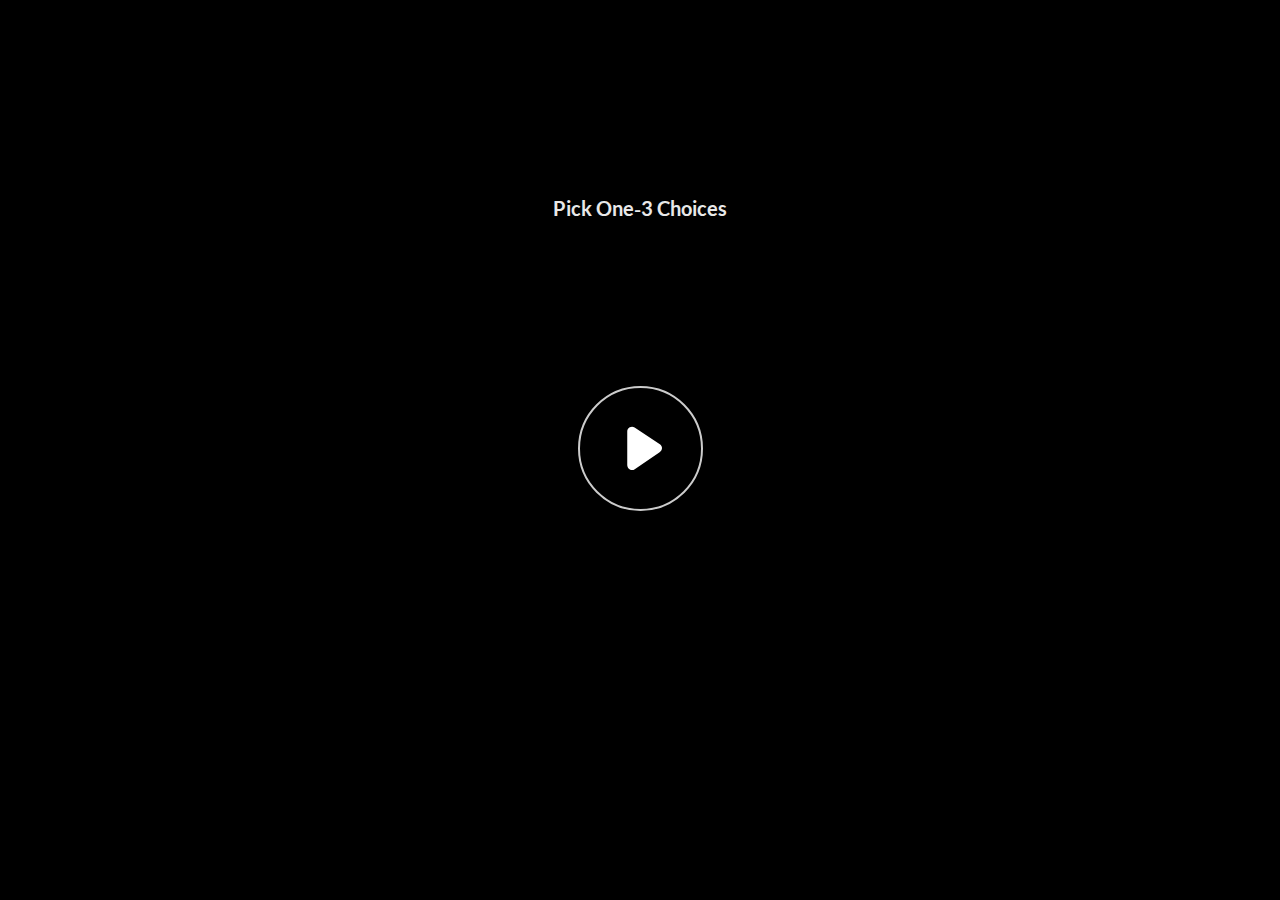
<file: index.html>
﻿<!doctype html>
<html lang="en-US">
<head>
  <meta charset="utf-8">
  <!-- Created using Storyline 360 - http://www.articulate.com  -->
  <!-- version: 3.73.30119.0 -->
  <title>Pick One-3 Choices</title>
  <meta http-equiv="x-ua-compatible" content="IE=edge"/>
  <meta name="viewport" content="width=device-width,initial-scale=1,user-scalable=no,shrink-to-fit=no,minimal-ui"/>
  <meta name="apple-mobile-web-app-capable" content="yes"/>
  <style>
    html, body { height: 100%; padding: 0; margin: 0 }
    #app { height: 100%; width: 100%; }
  </style>

  <script>
    window.DS = {};
    window.globals = {
      DATA_PATH_BASE: '',
      HAS_FRAME: true,
      HAS_SLIDE: true,

      lmsPresent: false,
      tinCanPresent: false,
      cmi5Present: false,
      aoSupport: false,
      scale: 'noscale',
      captureRc: false,
      browserSize: 'optimal',
      bgColor: '#282828',
      features: 'AccessibleVideo,ConnectionMessages,FullScreenToggle,InsertSvgPicture,LayerPresentAsDialog,MultipleQuizTracking,PlayerSpeedControl,StreamingVideo,UpdatedThemeEditor,UseAudioElement',
      themeName: 'unified',
      preloaderColor: '#FFFFFF',
      suppressAnalytics: false,
      productChannel: 'stable',
      publishSource: 'storyline',
      aid: 'aid|8de64001-1971-4361-ad6e-708efe57ff06',
      cid: '2707aed6-4b49-4755-90b6-5f790201bb14',
      playerVersion: '3.73.30119.0',
      publishTimestamp: '2023-03-31T15:40:08.2559984Z',
      maxIosVideoElements: 10,
      connectionSettings: { message: 'You%20are%20offline.%20Trying%20to%20reconnect...', useDarkTheme: false },

      
      parseParams: function(qs) {
        if (window.globals.parsedParams != null) {
          return window.globals.parsedParams;
        }
        qs = (qs || window.location.search.substr(1)).split('+').join(' ');
        var params = {},
            tokens,
            re = /[?&]?([^=]+)=([^&]*)/g;

        while (tokens = re.exec(qs)) {
          params[decodeURIComponent(tokens[1]).trim()] =
            decodeURIComponent(tokens[2]).trim();
        }
        window.globals.parsedParams = params;
        return params;
      }

    };
  </script>
  <script>
    var isIe11 = ('ActiveXObject' in window || window.MSBlobBuilder != null)
      && window.msCrypto != null && !window.ActiveXObject;
    if (isIe11) {
      window.globals.unsupportedBrowser = true;
      document.write(atob('[base64]'));
    }
  </script>
  
  <script>window.THREE = { };</script>
  
</head>
<body style="background: #282828" class="cs-HTML theme-unified">
  <!-- 360 -->
  <script>!function(){var e,i=/iPhone/i,o=/iPod/i,n=/iPad/i,t=/\biOS-universal(?:.+)Mac\b/i,r=/\bAndroid(?:.+)Mobile\b/i,a=/Android/i,d=/(?:SD4930UR|\bSilk(?:.+)Mobile\b)/i,p=/Silk/i,l=/Windows Phone/i,u=/\bWindows(?:.+)ARM\b/i,b=/BlackBerry/i,s=/BB10/i,c=/Opera Mini/i,f=/\b(CriOS|Chrome)(?:.+)Mobile/i,h=/Mobile(?:.+)Firefox\b/i,v=function(e){return void 0!==e&&"MacIntel"===e.platform&&"number"==typeof e.maxTouchPoints&&e.maxTouchPoints>1&&"undefined"==typeof MSStream};e=function(e){var m={userAgent:"",platform:"",maxTouchPoints:0};e||"undefined"==typeof navigator?"string"==typeof e?m.userAgent=e:e&&e.userAgent&&(m={userAgent:e.userAgent,platform:e.platform,maxTouchPoints:e.maxTouchPoints||0}):m={userAgent:navigator.userAgent,platform:navigator.platform,maxTouchPoints:navigator.maxTouchPoints||0};var g=m.userAgent,y=g.split("[FBAN");void 0!==y[1]&&(g=y[0]),void 0!==(y=g.split("Twitter"))[1]&&(g=y[0]);var A=function(e){return function(i){return i.test(e)}}(g),w={apple:{phone:A(i)&&!A(l),ipod:A(o),tablet:!A(i)&&(A(n)||v(m))&&!A(l),universal:A(t),device:(A(i)||A(o)||A(n)||A(t)||v(m))&&!A(l)},amazon:{phone:A(d),tablet:!A(d)&&A(p),device:A(d)||A(p)},android:{phone:!A(l)&&A(d)||!A(l)&&A(r),tablet:!A(l)&&!A(d)&&!A(r)&&(A(p)||A(a)),device:!A(l)&&(A(d)||A(p)||A(r)||A(a))||A(/\bokhttp\b/i)},windows:{phone:A(l),tablet:A(u),device:A(l)||A(u)},other:{blackberry:A(b),blackberry10:A(s),opera:A(c),firefox:A(h),chrome:A(f),device:A(b)||A(s)||A(c)||A(h)||A(f)},any:!1,phone:!1,tablet:!1};return w.any=w.apple.device||w.android.device||w.windows.device||w.other.device,w.phone=w.apple.phone||w.android.phone||w.windows.phone,w.tablet=w.apple.tablet||w.android.tablet||w.windows.tablet,w}(),"object"==typeof exports&&"undefined"!=typeof module?module.exports=e:"function"==typeof define&&define.amd?define((function(){return e})):this.isMobile=e}();
    window.isMobile.apple.tablet = window.isMobile.apple.tablet ||
      (navigator.platform === 'MacIntel' && navigator.maxTouchPoints > 1);
    window.isMobile.apple.device = window.isMobile.apple.device || window.isMobile.apple.tablet;
    window.isMobile.tablet = window.isMobile.tablet || window.isMobile.apple.tablet;
    window.isMobile.any = window.isMobile.any || window.isMobile.apple.tablet;
  </script>

  <div id="focus-sink" tabindex="-1"></div>

  <div id="preso"></div>
  <script>
    (function() {

      var classTypes = [ 'desktop', 'mobile', 'phone', 'tablet' ];

      var addDeviceClasses = function(prefix, testObj) {
        var curr, i;
        for (i = 0; i < classTypes.length; i++) {
          curr = classTypes[i];
          if (testObj[curr]) {
            document.body.classList.add(prefix + curr);
          }
        }
      };

      var params = window.globals.parseParams(),
          isDevicePreview = params.devicepreview === '1',
          isPhoneOverride = params.deviceType === 'phone' || (isDevicePreview && params.phone == '1'),
          isTabletOverride = (params.deviceType === 'tablet' || isDevicePreview) && !isPhoneOverride,
          isMobileOverride = isPhoneOverride || isTabletOverride;

      var deviceView = {
        desktop: !window.isMobile.any && !isMobileOverride,
        mobile: window.isMobile.any || isMobileOverride,
        phone: isPhoneOverride || (window.isMobile.phone && !isTabletOverride),
        tablet: isTabletOverride || window.isMobile.tablet
      };

      window.globals.deviceView = deviceView;
      window.isMobile.desktop = !window.isMobile.any;
      window.isMobile.mobile = window.isMobile.any;

      addDeviceClasses('view-', deviceView);

    })();
  </script>
  
  <script src='story_content/user.js' type=text/javascript></script>
  <div class="slide-loader"></div>

  <script>
    var doc = document, loader = doc.body.querySelector('.slide-loader'); [ 1, 2, 3 ].forEach(function(n) { var d = doc.createElement('div'); d.style.backgroundColor = window.globals.preloaderColor; d.classList.add('mobile-loader-dot'); d.classList.add('dot' + n); loader.appendChild(d); });
  </script>

  <div class="mobile-load-title-overlay" style="display: none">
    <div class="mobile-load-title">Pick One-3 Choices</div>
  </div>

  <div class="mobile-chrome-warning"></div>

  
<style>
  .warn-connection-dialog {
    display: none;
    background: transparent;
    pointer-events: none;
    position: fixed;
    left: 0;
    top: 0;
    width: 100%;
    height: 100%;
    z-index: 999;
  }

  .warn-connection-content {
    border-radius: 4px;
    background: white;
    border: 1px solid #E7E7E7;
    color: #333333;
    box-shadow: 0 2px 4px rgba(0, 0, 0, 0.25);
    transition: all 150ms ease-out;
    position: absolute;
    white-space: nowrap;
  }

  .view-phone.is-landscape .warn-connection-content {
    left: 23px;
    bottom: 23px;
  }

  .view-tablet.is-landscape .warn-connection-content {
    left: 50%;
    top: 20px;
    transform: translateX(-50%);
  }

  .is-portrait .warn-connection-content {
    transform: translate(-50%, calc(-100% - 15px));
  }

  .warn-connection-content p {
    display: inline-block;
    margin: 0 8px 0 0;
    line-height: 33px;
    font-size: 11px;
  }

  .warn-connection-content svg {
    position: relative;
    vertical-align: middle;
    margin: 0 2px 2px 8px;
  }

  .view-desktop .warn-connection-content {
    left: 1.5em;
    bottom: 1.5em;
  }

  .view-desktop .warn-connection-content p {
    font-size: 1.1em;
  }

  .is-offline .warn-connection-dialog {
    display: block;
  }

  .is-offline .cs-panel * {
    pointer-events: none !important;
  }

  .is-offline .cs-panel {
    pointer-events: all !important;
  }

  .is-offline #nav-controls * {
    pointer-events: none !important;
  }

  .is-offline #nav-controls {
    pointer-events: all !important;
  }
</style>

<div class="warn-connection-dialog">
  <div class="warn-connection-content">
    <svg width="17" height="15" viewBox="0 0 17 15" xmlns="http://www.w3.org/2000/svg">
      <path fill="#8F0000" stroke="white" d="M16.07,12.98 L15.88,12.23 L9.51,1.21 C8.97,0.26,7.6,0.26,7.06,1.21 L0.69,12.23 C0.15,13.16,0.81,14.36,1.91,14.36 H14.65 C15.47,14.36,16.05,13.7,16.07,12.98 Z"/>
      <path fill="white" stroke="white" d="M8.58,5.5 C8.35,5.28,8.5,5.35,8.21,5.32 C8.09,5.35,7.97,5.49,7.96,5.67 C7.97,5.79,7.98,5.92,7.98,6.04 L7.98,6.04 C7.99,6.17,8,6.31,8.01,6.43 L8.01,6.44 C8.03,6.92,8.06,7.41,8.09,7.9 L8.09,7.9 C8.12,8.39,8.14,8.88,8.17,9.37 C8.17,9.39,8.18,9.42,8.2,9.44 C8.23,9.46,8.25,9.47,8.28,9.47 C8.31,9.47,8.34,9.46,8.35,9.44 C8.37,9.43,8.38,9.4,8.39,9.35 L8.39,9.34 C8.39,9.24,8.4,9.15,8.4,9.05 L8.4,9.05 C8.41,8.96,8.41,8.86,8.42,8.75 C8.43,8.44,8.45,8.12,8.47,7.81 L8.47,7.81 C8.49,7.49,8.51,7.18,8.53,6.87 C8.55,6.46,8.56,6.05,8.59,5.64 L8.6,5.62 C8.6,5.57,8.59,5.53,8.58,5.5 L8.21,5.32 Z"/>
      <circle fill="white" stroke="white" cx="8.3" cy="11.35" r="0.3"/>
    </svg>
    <p>You are offline. Trying to reconnect...</p>
  </div>
</div>

<script>
  (function() {
    window.DS.connection = {
      warningShown: false,
      assets: {},
      loadingAssetGroup: false,
      retryDelay: 500
    };

    // @TODO this is POC code and can be cleaned up a bit more if we move forward
    // with the feature



    // The `window.globals.features` variable must be set in `webpack.dev.config` when testing locally - it is not enough
    // to have it in the data - but it must be set there as well.
    var useConnectionMessages = window.AbortController != null &&
      window.location.protocol != 'file:' &&
      window.globals.features.indexOf('ConnectionMessages') != -1;

    window.DS.connection.useConnectionMessages = useConnectionMessages

    var assetCount = 0;
    var checkLoadedId;
    var connectionSettings = window.globals.connectionSettings;

    if (useConnectionMessages && connectionSettings != null) {
      var contentEl = document.querySelector('.warn-connection-content');
      var messageEl = contentEl.querySelector('p')

      if (connectionSettings.useDarkTheme) {
        contentEl.style.borderColor = '#BABBBA';
        contentEl.style.backgroundColor = '#282828';
        contentEl.style.color = '#FFFFFF';
      }

      if (connectionSettings.message != null) {
        messageEl.textContent = window.decodeURIComponent(connectionSettings.message);
      }
    }

    function checkAssetsReady() {
      for (var i in DS.connection.assets) {
        if (!DS.connection.assets[i].success) {
          return false;
        }
      }
      return true;
    }

    function stopAssetGroup() {
      if (!useConnectionMessages) { return; }

      assetCount = 0;

      DS.connection.oldAssetGroup = DS.connection.assets;
      DS.connection.assets = {};
      DS.connection.loadingAssetGroup = false;
      clearInterval(checkLoadedId);
    }

    function startAssetGroup() {
      if (!useConnectionMessages) { return; }
      var ticks = 0;
      clearInterval(checkLoadedId);
      checkLoadedId = setInterval(function() {
        var loaded = 0;
        if (assetCount === 0 && loaded === 0) {
          clearInterval(checkLoadedId);
          return;
        }

        for (var i in DS.connection.assets) {
          if (DS.connection.assets[i].success) {
            loaded++;
          }
        }

        if (assetCount === loaded && checkAssetsReady()) {
          for (var i in DS.connection.assets) {
            if (DS.connection.assets[i].action) {
              DS.connection.assets[i].action();
            }
          }
          hideWarning();
          stopAssetGroup();
        }
      }, 100)
    }

    function requiredAsset(url, action, retry, type) {
      if (!useConnectionMessages) { return; }
      if (DS.connection.assets[url]) { return; }

      DS.connection.assets[url] = {
        success: false, action: action, retry: retry, type: type
      };
      assetCount = Object.keys(DS.connection.assets).length;
      if (!DS.connection.loadingAssetGroup) {
        startAssetGroup();
      }
      DS.connection.loadingAssetGroup = true;
    }

    function assetLoaded(url) {
      if (!useConnectionMessages) { return; }
      if (DS.connection.assets[url]) {
        DS.connection.assets[url].success = true;
      }
    }

    function assetFailed(url) {
      if (!useConnectionMessages) { return; }
      if (!DS.connection.assets[url]) {
        if (/\.js$/.test(url)) {
          setTimeout(function() {
            if (DS.connection.lastSlideLoaded != null) {
              DS.connection.lastSlideLoaded();
            }
          }, DS.connection.retryDelay);
        }
        return;
      }
      if (!DS.connection.warningShown) { showWarning(); }
      if (DS.connection.assets[url].retry) {
        setTimeout(function() {
          if (!DS.connection.assets[url].success) {
            DS.connection.assets[url].retry()
          }
        }, DS.connection.retryDelay);
      }
    }

    function hideWarning() {
      document.body.classList.remove('is-offline');
      DS.connection.warningShown = false;
    }
    DS.connection.hideWarning = hideWarning

    function showWarning(btn) {
      document.body.classList.add('is-offline')
      DS.connection.warningShown = true;
      updateWarningPosition();
    }

    function updateWarningPosition() {
      if (!DS.connection.warningShown) {
        return;
      }

      var isPortrait = document.body.classList.contains('is-portrait');
      var warningEl = document.querySelector('.warn-connection-content');

      if (isPortrait) {
        var slide = document.querySelector('.primary-slide');
        var slideRect = slide.getBoundingClientRect();

        warningEl.style.top = `${slideRect.top}px`
        warningEl.style.left = `${slideRect.left + slideRect.width / 2}px`
      } else {
        warningEl.style.top = null;
        warningEl.style.left = null;
      }

      window.requestAnimationFrame(updateWarningPosition);
    }

    // these will all be noops if the feature flag isn't set in
    // the data and `window.globals.features`
    DS.connection.requiredAsset = requiredAsset;
    DS.connection.assetLoaded = assetLoaded;
    DS.connection.assetFailed = assetFailed;
    DS.connection.stopAssetGroup = stopAssetGroup;
    DS.connection.startAssetGroup = startAssetGroup;
  })();
</script>


  <script>
    
    if (window.autoSpider && window.vInterfaceObject) {
      document.querySelector('.mobile-load-title-overlay').style.display = 'none';
    }
  </script>

  

  <link rel="stylesheet" href="html5/data/css/output.min.css" data-noprefix/>
</body>
<script src="html5/lib/scripts/bootstrapper.min.js"></script>
</html>
</file>
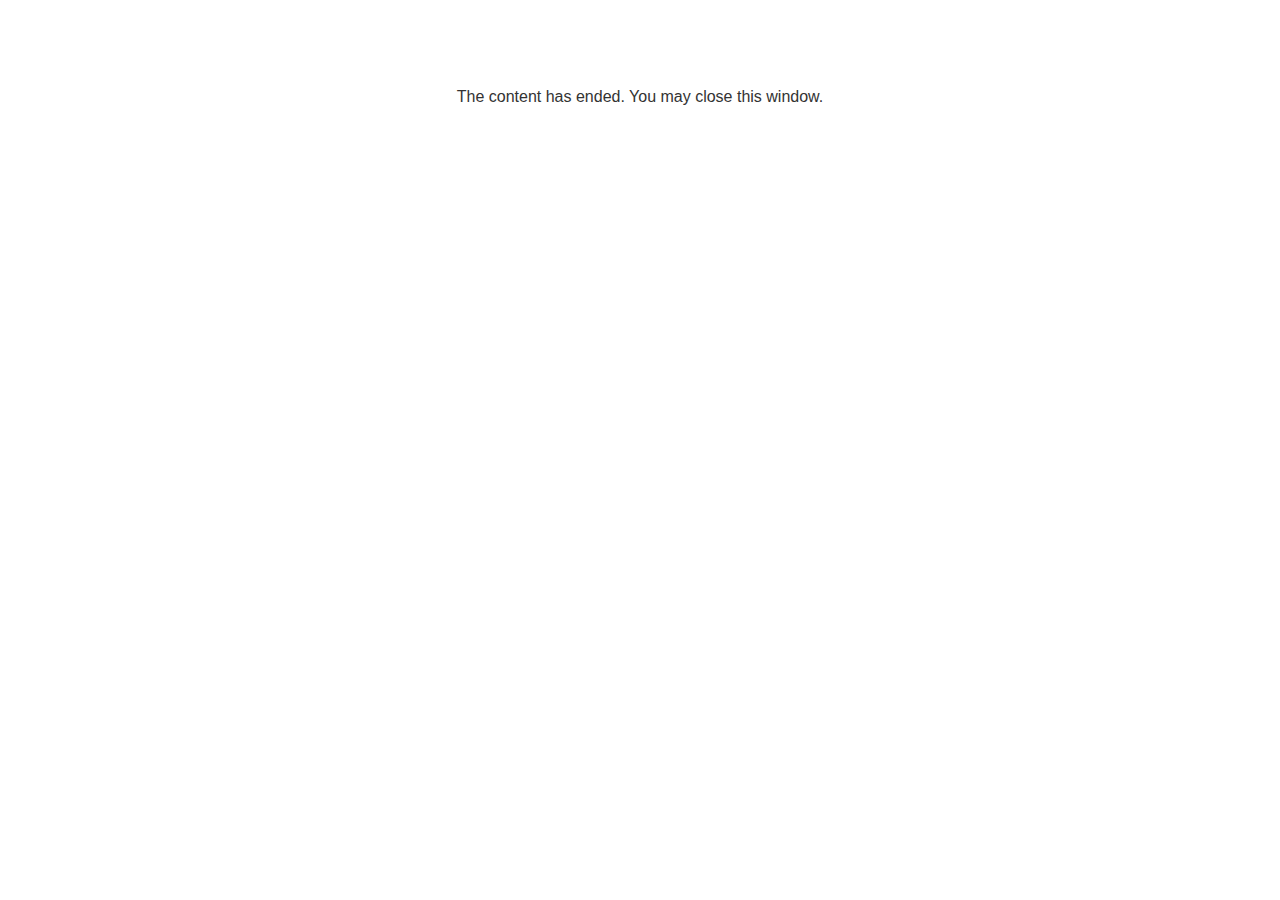
<file: lms/goodbye.html>
<!doctype html>
<html>
<body style="background-color: #ffffff;">

<p role="alert" style="color: #333333;font-family: Lato, articulate, tahoma, arial;font-size: medium;text-align: center;">
<br><br><br><br>
The content has ended. You may close this window.
</p>

</body>
</html>
</file>
<file: html5/data/css/output.min.css>
@font-face {
  font-family: 'LatoBold Charset1_ Bold3FE49EEB';
  src: url('[data-uri]');
  font-style: normal;
  font-weight: normal;
}
@font-face {
  font-family: 'Lato Charset1_ 5sSeaMs7118D4A31';
  src: url('[data-uri]');
  font-style: normal;
  font-weight: normal;
}
@font-face {
  font-family: 'Dubai Charset1_ 6XnXSKaCB675AA2';
  src: url('[data-uri]');
  font-style: normal;
  font-weight: normal;
}
@font-face {
  font-family: 'DubaiBold Charset1_Bold1EED7F64';
  src: url('[data-uri]');
  font-style: normal;
  font-weight: normal;
}
@font-face {
  font-family: 'Dubai Charset0_v8wz5Y8k741D6E07';
  src: url('[data-uri]');
  font-style: normal;
  font-weight: normal;
}
@font-face {
  font-family: 'DubaiBold Charset0_BoldD2773439';
  src: url('[data-uri]');
  font-style: normal;
  font-weight: normal;
}
.cs-HTML {
  background: rgba(40, 40, 40, 1);
}
.cs-npnxnanbnsnfns00000000001 .cs-infopanel  {
  box-shadow: 0 1px 0 rgba(0, 0, 0, 0);
  background: rgba(255, 255, 255, 1);
}
.cs-npnxnanbnsnfns00000000001 .cs-infopanel .cs-link {
  color: rgba(186, 187, 186, 1);
}
.cs-npnxnanbnsnfns00000000001 .cs-infopanel .cs-link:hover {
  color: rgba(255, 255, 255, 1);
}
.cs-npnxnanbnsnfns00000000001 .cs-infopanel .cs-name {
  color: rgba(68, 68, 68, 1);
}
.cs-npnxnanbnsnfns00000000001 .cs-infopanel .cs-title {
  color: rgba(153, 153, 153, 1);
}
.cs-npnxnanbnsnfns00000000001 .cs-infopanelpopup  {
  box-shadow: 0 1px 0 rgba(0, 0, 0, 0);
  background: rgba(0, 0, 0, 0);
}
.cs-npnxnanbnsnfns00000000001 .cs-infopanelpopup .cs-link {
  color: rgba(255, 0, 0, 1);
}
.cs-npnxnanbnsnfns00000000001 .cs-infopanelpopup .cs-link:hover {
  color: rgba(255, 255, 255, 1);
}
.cs-npnxnanbnsnfns00000000001 .cs-infopanelpopup .cs-name {
  color: rgba(255, 255, 255, 1);
}
.cs-npnxnanbnsnfns00000000001 .cs-infopanelpopup .cs-bio {
  color: rgba(186, 187, 186, 1);
}
.cs-npnxnanbnsnfns00000000001 .cs-timer  {
  color: rgba(186, 187, 186, 1);
}
.cs-npnxnanbnsnfns00000000001 .cs-duration stop:first-child {
  stop-color: rgba(60, 60, 60, 1);
}
.cs-npnxnanbnsnfns00000000001 .cs-duration stop:last-child {
  stop-color: rgba(60, 60, 60, 1);
}
.cs-npnxnanbnsnfns00000000001 .cs-elapsed stop:first-child {
  stop-color: rgba(254, 227, 71, 1);
}
.cs-npnxnanbnsnfns00000000001 .cs-elapsed stop:last-child {
  stop-color: rgba(254, 227, 71, 1);
}
.cs-npnxnanbnsnfns00000000001 .cs-timer .cs-pie .cs-innerstroke {
  stroke: rgba(199, 199, 199, 1);
}
.cs-npnxnanbnsnfns00000000001 .cs-timer .cs-pie .cs-innerborder {
  stroke: rgba(255, 255, 255, 1);
}
.cs-npnxnanbnsnfns00000000001 .cs-window  {
  box-shadow: 0 8px 5px rgba(0, 0, 0, 0.2);
  border-color: rgba(49, 99, 0, 0);
  background: rgba(33, 33, 33, 1);
  color: rgba(248, 248, 248, 1);
}
.cs-npnxnanbnsnfns00000000001 .cs-window .cs-diva {
  border-color: rgba(78, 78, 78, 1);
}
.cs-npnxnanbnsnfns00000000001 .cs-window .cs-divb {
  border-color: rgba(78, 78, 78, 0);
}
.cs-npnxnanbnsnfns00000000001 .cs-editor .cs-editor-slide {
  color: rgba(226, 226, 226, 1);
}
.cs-npnxnanbnsnfns00000000001 .cs-editor .cs-editor-html {
  color: rgba(186, 187, 186, 1);
}
.cs-npnxnanbnsnfns00000000001 .cs-editor .cs-editor-button {
  text-shadow: 0 1px 0 rgba(0, 0, 0, 0);
  color: rgba(255, 255, 255, 1);
  border-color: rgba(211, 211, 211, 1);
  background: rgba(34, 34, 34, 1);
}
.cs-npnxnanbnsnfns00000000001 .cs-editor .cs-editor-button:hover {
  background: rgba(68, 68, 68, 1);
}
.cs-npnxnanbnsnfns00000000001 .cs-editor .cs-editor-button:active {
  background: rgba(68, 68, 68, 1);
}
.cs-npnxnanbnsnfns00000000001 .cs-listitem  {
  color: rgba(186, 187, 186, 1);
  border-color: none;
  border: 1px solid transparent;
}
.cs-npnxnanbnsnfns00000000001 .cs-listitem:hover {
  background: rgba(255, 255, 255, 0.06);
  border-color: rgba(108, 108, 108, 1) !important;
  border-width: 1px;
  border-radius: 2px;
  border-style: solid;
  box-sizing: border-box;
}
.cs-npnxnanbnsnfns00000000001 .cs-listitem.hover {
  background: rgba(255, 255, 255, 0.06);
  border-color: rgba(108, 108, 108, 1) !important;
  border-width: 1px;
  border-radius: 2px;
  border-style: solid;
  box-sizing: border-box;
}
.cs-npnxnanbnsnfns00000000001 .cs-glossary  {
  color: rgba(186, 187, 186, 1);
}
.cs-npnxnanbnsnfns00000000001 .cs-glossary .cs-scrolling-panel {
  background: rgba(0, 0, 0, 0);
}
.cs-npnxnanbnsnfns00000000001 .cs-glossary .cs-term.cs-selected .cs-choice-list-trigger {
  color: rgba(255, 255, 255, 1);
  background: rgba(255, 255, 255, 1);
}
.cs-npnxnanbnsnfns00000000001 .cs-glossary .cs-term.cs-selected .cs-choice-list-trigger:focus {
  color: rgba(255, 255, 255, 1);
  background: rgba(255, 255, 255, 1);
}
.cs-npnxnanbnsnfns00000000001 .cs-glossary .cs-term:hover .cs-choice-list-trigger {
  background: rgba(186, 187, 186, 1);
}
.cs-npnxnanbnsnfns00000000001 .cs-glossary .cs-term.hover .cs-choice-list-trigger {
  background: rgba(186, 187, 186, 1);
}
.cs-npnxnanbnsnfns00000000001 .cs-glossary .cs-term .cs-choice-list-trigger:focus {
  background: rgba(186, 187, 186, 1);
}
.cs-npnxnanbnsnfns00000000001 .cs-glossary .cs-diva {
  border-color: rgba(0, 0, 0, 0);
}
.cs-npnxnanbnsnfns00000000001 .cs-glossary .cs-divb {
  border-color: rgba(0, 0, 0, 0);
}
.cs-npnxnanbnsnfns00000000001 .cs-glossary .cs-divc {
  border-color: rgba(0, 0, 0, 0);
}
.cs-npnxnanbnsnfns00000000001 .cs-glossary .cs-heading {
  color: rgba(248, 248, 248, 1);
  font-weight: 700;
}
.note-content p span {
  color: rgba(186, 187, 186, 1);
  line-height: 1.4em;
  font-size: 103.769%;
}
.cs-npnxnanbnsnfns00000000001 .cs-resource .cs-separator {
  border-color: rgba(0, 0, 0, 0);
}
.cs-npnxnanbnsnfns00000000001 .cs-outline  {
  color: rgba(45, 45, 45, 1);
}
.cs-npnxnanbnsnfns00000000001 .cs-outline .cs-diva {
  border-color: rgba(0, 0, 0, 0);
}
.cs-npnxnanbnsnfns00000000001 .cs-outline .cs-divb {
  border-color: rgba(0, 0, 0, 0);
}
.cs-npnxnanbnsnfns00000000001 .cs-outline .cs-divc {
  border-color: rgba(0, 0, 0, 0);
}
.cs-npnxnanbnsnfns00000000001 .cs-outline .cs-search-filter:hover {
  color: rgba(0, 0, 0, 0);
}
.cs-npnxnanbnsnfns00000000001 .cs-outline .cs-search-filter.hover {
  color: rgba(0, 0, 0, 0);
}
.cs-npnxnanbnsnfns00000000001 .cs-transcript  {
  color: rgba(255, 255, 255, 1);
}
.cs-npnxnanbnsnfns00000000001 .cs-transcript .cs-div {
  border-color: rgba(0, 0, 0, 0);
}
.cs-npnxnanbnsnfns00000000001 .cs-tabs:not(.topmenu-item) {
  color: rgba(248, 248, 248, 1);
}
.cs-npnxnanbnsnfns00000000001 .cs-tabs .cs-inner-button:not(.topmenu-item) {
  text-shadow: 0 1px 0 rgba(0, 0, 0, 0);
}
.cs-npnxnanbnsnfns00000000001 .cs-tabs:hover:not(.topmenu-item) {
  color: rgba(248, 248, 248, 1);
}
.cs-npnxnanbnsnfns00000000001 .cs-tabs.cs-selected {
  background: rgba(0, 0, 0, 0);
  color: rgba(248, 248, 248, 1);
}
.cs-npnxnanbnsnfns00000000001 .cs-seekcontrol  {
  background: rgba(0, 0, 0, 0);
  border-color: rgba(0, 0, 0, 0);
}
.cs-npnxnanbnsnfns00000000001 .cs-seekcontrol .cs-button:hover .cs-icon {
  fill: rgba(255, 255, 255, 1);
}
.cs-npnxnanbnsnfns00000000001 .cs-seekcontrol .cs-button.hover .cs-icon {
  fill: rgba(255, 255, 255, 1);
}
.cs-npnxnanbnsnfns00000000001 .cs-seekcontrol .cs-button .cs-icon-shadow {
  fill: rgba(0, 0, 0, 0);
}
.cs-npnxnanbnsnfns00000000001 .cs-seekcontrol .cs-button .cs-icon {
  fill: rgba(180, 180, 180, 1);
}
.cs-npnxnanbnsnfns00000000001 .cs-seekcontrol .cs-seek .cs-fill {
  background: rgba(255, 255, 255, 0.6);
}
.cs-npnxnanbnsnfns00000000001 .cs-seekcontrol .cs-seek {
  background: rgba(108, 108, 108, 1);
  border-color: rgba(0, 0, 0, 0);
}
.cs-npnxnanbnsnfns00000000001 .cs-searchinput .cs-input {
  color: rgba(186, 187, 186, 1);
  border-color: rgba(0, 0, 0, 0);
  background: rgba(255, 255, 255, 0.06);
}
.cs-npnxnanbnsnfns00000000001 .cs-searchinput .cs-input:focus {
  color: rgba(248, 248, 248, 1);
  background: rgba(41, 41, 41, 1);
}
.cs-npnxnanbnsnfns00000000001 .cs-searchinput .cs-input:hover {
  box-shadow: inset 0 0 1px 0 rgba(69, 126, 19, 0);
}
.cs-npnxnanbnsnfns00000000001 .cs-searchinput .cs-input.hover {
  box-shadow: inset 0 0 1px 0 rgba(69, 126, 19, 0);
}
.cs-npnxnanbnsnfns00000000001 .cs-searchinput .cs-button .cs-icon {
  fill: rgba(186, 187, 186, 1);
}
.cs-npnxnanbnsnfns00000000001 .cs-searchinput .cs-button:hover {
  fill: rgba(63, 133, 0, 1);
}
.cs-npnxnanbnsnfns00000000001 .cs-searchinput .cs-button.hover {
  fill: rgba(63, 133, 0, 1);
}
.cs-npnxnanbnsnfns00000000001 .cs-menu  {
  box-shadow: 0 1px 0 rgba(0, 0, 0, 0);
  background: rgba(33, 33, 33, 1);
}
.cs-npnxnanbnsnfns00000000001 .cs-topmenu-item.active .cs-tab {
  background: rgba(33, 33, 33, 1);
}
.cs-npnxnanbnsnfns00000000001 .cs-logo  {
  box-shadow: 0 1px 0 rgba(37, 75, 0, 1);
  background: rgba(255, 255, 255, 0);
}
.cs-npnxnanbnsnfns00000000001 .cs-checkbox  {
  color: rgba(255, 255, 255, 1);
}
.cs-npnxnanbnsnfns00000000001 .cs-checkbox:hover {
  border-color: rgba(175, 221, 130, 1);
}
.cs-npnxnanbnsnfns00000000001 .cs-checkbox.hover {
  border-color: rgba(175, 221, 130, 1);
}
.cs-npnxnanbnsnfns00000000001 .cs-checkbox .cs-box {
  color: rgba(255, 255, 255, 1);
  border-color: rgba(42, 83, 0, 1);
}
.cs-npnxnanbnsnfns00000000001 .cs-checkbox .cs-box:checked::after {
  color: rgba(43, 196, 0, 1);
}
.cs-npnxnanbnsnfns00000000001 .cs-button  {
  text-shadow: 0 1px 0 rgba(0, 0, 0, 0);
  color: rgba(186, 187, 186, 1);
  border-color: rgba(0, 0, 0, 0);
  background: rgba(0, 0, 0, 0);
  box-shadow: 0 1px 0 rgba(0, 0, 0, 0);
}
.cs-npnxnanbnsnfns00000000001 .cs-button .cs-icon {
  fill: rgba(186, 187, 186, 1);
}
.cs-npnxnanbnsnfns00000000001 .cs-button .cs-icon-shadow {
  fill: rgba(0, 0, 0, 0);
}
.cs-npnxnanbnsnfns00000000001 .cs-button:hover {
  background: rgba(248, 248, 248, 1);
}
.cs-npnxnanbnsnfns00000000001 .cs-button.hover {
  background: rgba(248, 248, 248, 1);
}
.cs-npnxnanbnsnfns00000000001 .cs-button:active {
  background: rgba(0, 0, 0, 0);
}
.cs-npnxnanbnsnfns00000000001 .cs-button.cs-disabled:hover {
  background: rgba(0, 0, 0, 0);
}
.cs-npnxnanbnsnfns00000000001 .cs-button.cs-disabled.hover {
  background: rgba(0, 0, 0, 0);
}
.cs-npnxnanbnsnfns00000000001 .cs-button.cs-disabled:active {
  background: rgba(0, 0, 0, 0);
}
.cs-npnxnanbnsnfns00000000001 .cs-button.cs-volume:hover {
  background: rgba(0, 0, 0, 0);
}
.cs-npnxnanbnsnfns00000000001 .cs-button.cs-volume.hover {
  background: rgba(0, 0, 0, 0);
}
.cs-npnxnanbnsnfns00000000001 .cs-button.cs-volume:active {
  background: rgba(0, 0, 0, 0);
}
.cs-npnxnanbnsnfns00000000001.cs-base  {
  color: rgba(186, 187, 186, 1);
  border-color: rgba(40, 40, 40, 1);
  background: rgba(40, 40, 40, 1);
}
.cs-npnxnanbnsnfns00000000001.cs-base .cs-separator .cs-diva {
  background: rgba(69, 69, 69, 1);
}
.cs-npnxnanbnsnfns00000000001.cs-base .cs-separator .cs-divb {
  background: rgba(0, 0, 0, 0);
}
.cs-npnxnanbnsnfns00000000001.cs-base .cs-topmenu-item.active .cs-tab {
  border-color: rgba(69, 69, 69, 1);
}
.cs-npnxnanbnsnfns00000000001.cs-base .cs-topmenu-item.active .cs-panel {
  border-color: rgba(69, 69, 69, 1);
}
.cs-npnxnanbnsnfns00000000001.cs-base .cs-left {
  background: rgba(33, 33, 33, 1);
}
.cs-npnxnanbnsnfns00000000001.cs-base .cs-area-primary .cs-slide-container {
  background: rgba(40, 40, 40, 1);
}
.cs-npnxnanbnsnfns00000000001.cs-base.cs-custom-theme .cs-brandhighlight-bg {
  background: rgba(79, 189, 244, 1) !important;
}
.cs-npnxnanbnsnfns00000000001.cs-base.cs-custom-theme .cs-brandhighlight-secondary-bg {
  background: rgba(255, 255, 255, 1) !important;
}
.cs-npnxnanbnsnfns00000000001.cs-base.cs-custom-theme .cs-brandhighlight-border {
  border-color: rgba(79, 189, 244, 1) !important;
}
.cs-npnxnanbnsnfns00000000001.cs-base.cs-custom-theme .cs-brandhighlight-text {
  color: rgba(79, 189, 244, 1) !important;
}
.cs-npnxnanbnsnfns00000000001.cs-base.cs-custom-theme .cs-brandhighlight-fill {
  fill: rgba(79, 189, 244, 1) !important;
}
.cs-npnxnanbnsnfns00000000001.cs-base.cs-custom-theme .cs-listitem.cs-selected {
  background-color: rgba(255, 255, 255, 0.06) !important;
}
.cs-npnxnanbnsnfns00000000001 .cs-volume::-moz-range-thumb {
  border-color: rgba(43, 85, 0, 1);
  box-shadow: inset 0 0 1px 0 rgba(43, 85, 0, 1);
  background: rgba(255, 255, 255, 1);
}
.cs-npnxnanbnsnfns00000000001 .cs-volume::-ms-thumb {
  border-color: rgba(43, 85, 0, 1);
  box-shadow: inset 0 0 1px 0 rgba(43, 85, 0, 1);
  background: rgba(255, 255, 255, 1);
}
.cs-npnxnanbnsnfns00000000001 .cs-volume::-webkit-slider-thumb {
  border-color: rgba(43, 85, 0, 1);
  box-shadow: inset 0 0 1px 0 rgba(43, 85, 0, 1);
  background: rgba(255, 255, 255, 1);
}
.cs-npnxnanbnsnfns00000000001 .cs-volume::-moz-range-track {
  border-color: rgba(66, 140, 1, 1);
  background: rgba(108, 108, 108, 1);
}
.cs-npnxnanbnsnfns00000000001 .cs-volume::-ms-track {
  border-color: rgba(66, 140, 1, 1);
  background: rgba(108, 108, 108, 1);
}
.cs-npnxnanbnsnfns00000000001 .cs-volume::-webkit-slider-runnable-track {
  border-color: rgba(66, 140, 1, 1);
  background: rgba(108, 108, 108, 1);
}
body.show-focus .tab-focus-box {
  box-shadow: 0 0 0 1px rgba(255, 255, 0, 1), 0 0 0 3px rgba(0, 32, 96, 1), 0 0 5px 5px rgba(255, 255, 0, 1);
  border-color: transparent;
  outline: 2px transparent solid;
}
.skipnav {
  box-shadow: 0 0 0 1px rgba(255, 255, 0, 1), 0 0 0 3px rgba(0, 32, 96, 1), 0 0 5px 5px rgba(255, 255, 0, 1);
  border-color: transparent;
  outline: 2px transparent solid;
}
.cs-npnxnanbnsnfns00000000001 .cs-listitem:hover {
  color: none;
}
.cs-npnxnanbnsnfns00000000001 .cs-listitem.hover {
  color: none;
}
.cs-npnxnanbnsnfns00000000001 .cs-listitem.cs-viewed {
  color: #BABBBA;
}
.cs-npnxnanbnsnfns00000000001 .cs-listitem {
  color: #BABBBA;
}
.cs-npnxnanbnsnfns00000000001 .cs-listitem:hover .cs-icon-carrot * {
  fill: none;
}
.cs-npnxnanbnsnfns00000000001 .cs-listitem.hover .cs-icon-carrot * {
  fill: none;
}
.cs-npnxnanbnsnfns00000000001 .cs-listitem .cs-icon-carrot {
  color: none;
  top: calc(3px);
}
.cs-npnxnanbnsnfns00000000001 .cs-listitem .cs-icon-carrot .cs-shadow {
  color: #F8F8F8;
}
.cs-npnxnanbnsnfns00000000001 .item-collapsible .is-scene {
  color: #F8F8F8 !important;
  font-weight: 700;
}
.cs-npnxnanbnsnfns00000000001 .is-scene .cs-icon-carrot * {
  color: #F8F8F8 !important;
  font-weight: 700;
}
.cs-npnxnanbnsnfns00000000001 .is-scene:not(.outline-links-collapse) > a {
  color: #F8F8F8;
}
.cs-npnxnanbnsnfns00000000001 .is-scene:not(.outline-links-collapse) .cs-icon-carrot * {
  fill: none !important;
  color: #F8F8F8 !important;
}
.cs-npnxnanbnsnfns00000000001 .tabs, .cs-npnxnanbnsnfns00000000001 .cs-logo {
  border-bottom: 1px solid rgba(108, 108, 108, 1);
}
.cs-npnxnanbnsnfns00000000001 .area-secondary-wrapper:after {
  background-image: url('[data-uri]');
  background-size: 100%;
}
.cs-npnxnanbnsnfns00000000001 .panel-footer {
  background: #212121;
}
.cs-npnxnanbnsnfns00000000001 #outline-search {
  background: rgba(255, 255, 255, 0.06);
  border-color: rgba(108, 108, 108, 1);
  border-width: 1px;
  border-style: solid;
}
.cs-npnxnanbnsnfns00000000001 .topmenu-panel #outline-search {
  background: #545454;
}
.cs-npnxnanbnsnfns00000000001 .search-icon circle, .cs-npnxnanbnsnfns00000000001 .search-icon path {
  stroke: #BABBBA;
}
.cs-npnxnanbnsnfns00000000001 #outline-search input[type   =search] {
  color: #F8F8F8;
}
.cs-npnxnanbnsnfns00000000001 #outline-search ::-webkit-input-placeholder {
  color: #BABBBA !important;
}
.cs-npnxnanbnsnfns00000000001 #outline-search :-ms-input-placeholder {
  color: #BABBBA !important;
}
.cs-npnxnanbnsnfns00000000001 #outline-search ::-moz-placeholder {
  color: #BABBBA !important;
  opacity: 1;
}
.cs-npnxnanbnsnfns00000000001 .cs-topmenu-item.active, body:not(.is-touchable-tablet) .cs-npnxnanbnsnfns00000000001 .cs-topmenu-item:hover {
  color: #F8F8F8;
}
.cs-npnxnanbnsnfns00000000001 .cs-topmenu-item.button-tapped {
  color: #F8F8F8;
}
.cs-npnxnanbnsnfns00000000001 .cs-topmenu-item.active .cs-tab, .cs-npnxnanbnsnfns00000000001 .cs-topmenu-item .cs-tab {
  background: transparent !important;
  border: none !important;
}
.cs-npnxnanbnsnfns00000000001 .top-tabs-drop-icon div {
  background: #BABBBA;
}
.cs-npnxnanbnsnfns00000000001 .cs-panel.topmenu-panel .panel-content, .cs-npnxnanbnsnfns00000000001 .top-tabs-drop {
  background: #212121;
}
.cs-npnxnanbnsnfns00000000001 .cs-topmenu-item.active .cs-panel {
  background: #212121;
}
.cs-npnxnanbnsnfns00000000001 .cs-menu.topmenu-panel, .cs-npnxnanbnsnfns00000000001 .top-tabs-drop {
  border: 1px solid rgba(69, 69, 69, 1) !important;
  border-radius: 3px;
}
.cs-npnxnanbnsnfns00000000001 .resources .resources-list a:hover {
  background: rgba(255, 255, 255, 0.06);
}
body:not(.is-touchable-tablet) .cs-npnxnanbnsnfns00000000001 .resources .resources-list a:hover {
  background: rgba(255, 255, 255, 0.06);
}
.cs-npnxnanbnsnfns00000000001 .resources .resources-list a.hover {
  background: rgba(255, 255, 255, 0.06);
}
body:not(.is-touchable-tablet) .cs-npnxnanbnsnfns00000000001 .resources .resources-list a.hover {
  background: rgba(255, 255, 255, 0.06);
}
.cs-npnxnanbnsnfns00000000001 .resources .resources-list a.button-tapped {
  background: rgba(255, 255, 255, 0.06);
}
.cs-npnxnanbnsnfns00000000001 .cs-icon path, .cs-npnxnanbnsnfns00000000001 .cs-icon rect, .cs-npnxnanbnsnfns00000000001 .cs-icon polygon, .cs-npnxnanbnsnfns00000000001 .menu-icon-wrapper.menu-icon-wrapper-hover path {
  fill: #BABBBA;
}
.cs-npnxnanbnsnfns00000000001 .cs-icon .icon-stroke-only {
  fill: none !important;
  stroke: #BABBBA !important;
}
body:not(.is-touchable-tablet) .cs-npnxnanbnsnfns00000000001 .cs-button:hover .cs-icon path, body:not(.is-touchable-tablet) .cs-npnxnanbnsnfns00000000001 .cs-button:hover .cs-icon rect, body:not(.is-touchable-tablet) .cs-npnxnanbnsnfns00000000001 .cs-button:hover .cs-icon polygon {
  fill: #F8F8F8;
}
body:not(.is-touchable-tablet) .cs-npnxnanbnsnfns00000000001 .cs-tabs:hover .search-icon circle, body:not(.is-touchable-tablet) .cs-npnxnanbnsnfns00000000001 .cs-tabs:hover .search-icon path {
  stroke: #F8F8F8;
}
.cs-npnxnanbnsnfns00000000001 .cs-button.button-tapped .cs-icon path, .cs-npnxnanbnsnfns00000000001 .cs-button.button-tapped .cs-icon rect, .cs-npnxnanbnsnfns00000000001 .cs-button.button-tapped .cs-icon polygon {
  fill: #F8F8F8;
}
body:not(.is-touchable-tablet) .cs-npnxnanbnsnfns00000000001 .cs-button:hover .cs-icon .icon-stroke-only {
  fill: none !important;
  stroke: #F8F8F8 !important;
}
.cs-npnxnanbnsnfns00000000001 .cs-button:button-tapped .cs-icon .icon-stroke-only {
  fill: none !important;
  stroke: #F8F8F8 !important;
}
.cs-npnxnanbnsnfns00000000001 .menu-icon-wrapper.menu-icon-wrapper-hover svg path {
  fill: #F8F8F8;
}
.floating-sidebar:not(.sidebar-closed) .cs-npnxnanbnsnfns00000000001 #hamburger .menu-icon-wrapper svg path {
  fill: #BABBBA;
}
.floating-sidebar:not(.sidebar-closed) .cs-npnxnanbnsnfns00000000001 #hamburger .menu-icon-wrapper.menu-icon-wrapper-hover svg path {
  fill: #F8F8F8;
}
.cs-npnxnanbnsnfns00000000001 .volume .btn:before {
  background-image: url('[data-uri]');
}
.cs-npnxnanbnsnfns00000000001 .volume-track {
  background: #6C6C6C;
}
.cs-npnxnanbnsnfns00000000001 .volume-icon circle {
  stroke: #BABBBA;
}
.cs-npnxnanbnsnfns00000000001 .cs-settings > .settings-panel {
  background: #212121;
  border: 1px solid rgba(69, 69, 69, 1) !important;
  border-radius: 3px;
}
.cs-npnxnanbnsnfns00000000001 .cs-settings > .panel-down-arrow {
  fill: #212121;
}
.cs-npnxnanbnsnfns00000000001 .switch-toggle .border {
  stroke: #7C7C7C;
}
.cs-npnxnanbnsnfns00000000001 .switch-toggle .thumb-off .thumb {
  fill: #A2A2A2;
}
.cs-npnxnanbnsnfns00000000001 .switch-toggle .thumb-on .track {
  fill: rgba(79, 189, 244, 1);
}
.cs-npnxnanbnsnfns00000000001 .switch-toggle .thumb-off .track {
  fill: rgba(255, 255, 255, 0.1);
}
.cs-npnxnanbnsnfns00000000001 .switch-label {
  color: #BABBBA;
}
.cs-npnxnanbnsnfns00000000001 .cs-panel .scrollarea-btn:after {
  background: rgba(179, 180, 179, 0.75);
}
.scrollarea-scrollbar:hover .scrollarea-btn:after, .scrollarea-scrollbar.highlight-scrollbar .scrollarea-btn:after {
  background: rgba(179, 180, 179, 0.75);
}
.floating-sidebar .sidebar-overlay {
  background: rgba(0, 0, 0, 0.85);
}
.cs-npnxnanbnsnfns00000000001 .overlay-message {
  background: rgba(0, 0, 0, 0.85);
}
.cs-npnxnanbnsnfns00000000001 .top-ui-bg, .cs-npnxnanbnsnfns00000000001 .bottom-ui-bg, .cs-npnxnanbnsnfns00000000001 .right-ui-bg, .cs-npnxnanbnsnfns00000000001 .left-ui-bg {
  background: rgba(40, 40, 40, 0.8);
}
.cs-npnxnanbnsnfns00000000001 .circle-progress-bg {
  fill: #282828;
}
.cs-npnxnanbnsnfns00000000001 .circle-progress-well {
  fill: #6C6C6C;
}
.cs-npnxnanbnsnfns00000000001 .circle-progress-pie {
  stroke: #6C6C6C;
}
.cs-npnxnanbnsnfns00000000001 .lightbox .option-pane {
  background: rgba(40, 40, 40, 0.8);
}
.cs-npnxnanbnsnfns00000000001 .lightbox .option-pane:before {
  background: #282828;
}
.cs-npnxnanbnsnfns00000000001 .message-window {
  background: #212121;
  border: 1px solid rgba(255, 255, 255, 1) !important;
  border-radius: 3px;
}
.cs-npnxnanbnsnfns00000000001 .message-window-header p, .cs-npnxnanbnsnfns00000000001 .message-window-text {
  color: #F8F8F8;
}
.cs-npnxnanbnsnfns00000000001 .message-window-header p {
  border-bottom: 1px solid rgba(255, 255, 255, 1);
}
.cs-npnxnanbnsnfns00000000001 .message-window button.slide-object-button {
  border: 1px solid rgba(255, 255, 255, 1) !important;
}
.cs-npnxnanbnsnfns00000000001 .message-window button.slide-object-button:hover {
  background: rgba(255, 255, 255, 0.06) !important;
}
.message-window .slide-object-button tspan, .message-window .slide-object-button-text tspan {
  fill: #F8F8F8 !important;
}
body:not(.is-touchable-tablet) .cs-npnxnanbnsnfns00000000001 .cs-button:hover .text {
  color: #F8F8F8;
}
.cs-npnxnanbnsnfns00000000001 .cs-button.button-tapped .text {
  color: #F8F8F8;
}
.cs-npnxnanbnsnfns00000000001.cs-base {
  background: #282828;
}
.cs-npnxnanbnsnfns00000000001 .cs-menu {
  background: transparent;
}
.cs-npnxnanbnsnfns00000000001 .progress-bar .progress-bar-fill:after {
  background: #FFFFFF !important;
}
.cs-npnxnanbnsnfns00000000001 .volume-dot {
  background: #FFFFFF !important;
}
.fn-npnxnanbsnfns00000000001 {
  font-family: 'Lato22AB4CAF';
  -webkit-font-variant-ligatures: no-common-ligatures;
  font-variant-ligatures: no-common-ligatures;
}
.fn-pxabnsnfns00000000001 {
  font-family: 'Lato22AB4CAF';
  -webkit-font-variant-ligatures: no-common-ligatures;
  font-variant-ligatures: no-common-ligatures;
}
.fn-npxnabnsnfns00000000001 {
  font-family: 'Lato22AB4CAF';
  -webkit-font-variant-ligatures: no-common-ligatures;
  font-variant-ligatures: no-common-ligatures;
}
.fn-npnxnanbnsnfns00000000001 {
  font-family: 'Lato22AB4CAF';
  -webkit-font-variant-ligatures: no-common-ligatures;
  font-variant-ligatures: no-common-ligatures;
}
.fn-pxabnsnfns00000000000 {
  font-family: 'Lato22AB4CAF';
  -webkit-font-variant-ligatures: no-common-ligatures;
  font-variant-ligatures: no-common-ligatures;
}
@font-face {
  font-family: 'Lato22AB4CAF';
  src: url('[data-uri]');
  font-style: normal;
  font-weight: bold;
}
@font-face {
  font-family: 'Lato22AB4CAF';
  src: url('[data-uri]');
  font-style: normal;
  font-weight: normal;
}
.cs-InvalidPromptSlide .cs-67hhPv33nks-InvalidPromptSlide-btn0 {
  color: rgba(255, 255, 255, 1);
  border-color: rgba(211, 211, 211, 1);
  background: rgba(34, 34, 34, 1);
  text-shadow: 0 1px 0 rgba(0, 0, 0, 0);
}
.cs-InvalidPromptSlide .cs-67hhPv33nks-InvalidPromptSlide-btn0 .cs-html {
  color: rgba(186, 187, 186, 1);
}
.cs-InvalidPromptSlide .cs-67hhPv33nks-InvalidPromptSlide-btn0 .cs-slide {
  border-color: rgba(226, 226, 226, 1);
}
.cs-InvalidPromptSlide .cs-67hhPv33nks-InvalidPromptSlide-btn0:hover {
  background: rgba(68, 68, 68, 1);
}
.cs-InvalidPromptSlide .cs-67hhPv33nks-InvalidPromptSlide-btn0:active {
  background: rgba(68, 68, 68, 1);
}
.cs-PrintPromptSlide .cs-67hhPv33nks-PrintPromptSlide-btn0 {
  color: rgba(255, 255, 255, 1);
  border-color: rgba(211, 211, 211, 1);
  background: rgba(34, 34, 34, 1);
  text-shadow: 0 1px 0 rgba(0, 0, 0, 0);
}
.cs-PrintPromptSlide .cs-67hhPv33nks-PrintPromptSlide-btn0 .cs-html {
  color: rgba(186, 187, 186, 1);
}
.cs-PrintPromptSlide .cs-67hhPv33nks-PrintPromptSlide-btn0 .cs-slide {
  border-color: rgba(226, 226, 226, 1);
}
.cs-PrintPromptSlide .cs-67hhPv33nks-PrintPromptSlide-btn0:hover {
  background: rgba(68, 68, 68, 1);
}
.cs-PrintPromptSlide .cs-67hhPv33nks-PrintPromptSlide-btn0:active {
  background: rgba(68, 68, 68, 1);
}
.cs-ScrollPromptSlide .cs-67hhPv33nks-ScrollPromptSlide-btn0 {
  color: rgba(255, 255, 255, 1);
  border-color: rgba(211, 211, 211, 1);
  background: rgba(34, 34, 34, 1);
  text-shadow: 0 1px 0 rgba(0, 0, 0, 0);
}
.cs-ScrollPromptSlide .cs-67hhPv33nks-ScrollPromptSlide-btn0 .cs-html {
  color: rgba(186, 187, 186, 1);
}
.cs-ScrollPromptSlide .cs-67hhPv33nks-ScrollPromptSlide-btn0 .cs-slide {
  border-color: rgba(226, 226, 226, 1);
}
.cs-ScrollPromptSlide .cs-67hhPv33nks-ScrollPromptSlide-btn0:hover {
  background: rgba(68, 68, 68, 1);
}
.cs-ScrollPromptSlide .cs-67hhPv33nks-ScrollPromptSlide-btn0:active {
  background: rgba(68, 68, 68, 1);
}
.cs-ResumePromptSlide .cs-67hhPv33nks-ResumePromptSlide-btn0 {
  color: rgba(255, 255, 255, 1);
  border-color: rgba(211, 211, 211, 1);
  background: rgba(34, 34, 34, 1);
  text-shadow: 0 1px 0 rgba(0, 0, 0, 0);
}
.cs-ResumePromptSlide .cs-67hhPv33nks-ResumePromptSlide-btn0 .cs-html {
  color: rgba(186, 187, 186, 1);
}
.cs-ResumePromptSlide .cs-67hhPv33nks-ResumePromptSlide-btn0 .cs-slide {
  border-color: rgba(226, 226, 226, 1);
}
.cs-ResumePromptSlide .cs-67hhPv33nks-ResumePromptSlide-btn0:hover {
  background: rgba(68, 68, 68, 1);
}
.cs-ResumePromptSlide .cs-67hhPv33nks-ResumePromptSlide-btn0:active {
  background: rgba(68, 68, 68, 1);
}
.cs-ResumePromptSlide .cs-67hhPv33nks-ResumePromptSlide-btn1 {
  color: rgba(255, 255, 255, 1);
  border-color: rgba(211, 211, 211, 1);
  background: rgba(34, 34, 34, 1);
  text-shadow: 0 1px 0 rgba(0, 0, 0, 0);
}
.cs-ResumePromptSlide .cs-67hhPv33nks-ResumePromptSlide-btn1 .cs-html {
  color: rgba(186, 187, 186, 1);
}
.cs-ResumePromptSlide .cs-67hhPv33nks-ResumePromptSlide-btn1 .cs-slide {
  border-color: rgba(226, 226, 226, 1);
}
.cs-ResumePromptSlide .cs-67hhPv33nks-ResumePromptSlide-btn1:hover {
  background: rgba(68, 68, 68, 1);
}
.cs-ResumePromptSlide .cs-67hhPv33nks-ResumePromptSlide-btn1:active {
  background: rgba(68, 68, 68, 1);
}
.cs-ExternalInterfaceErrorSlide .cs-buttonOK {
  color: rgba(255, 255, 255, 1);
  border-color: rgba(211, 211, 211, 1);
  background: rgba(34, 34, 34, 1);
  text-shadow: 0 1px 0 rgba(0, 0, 0, 0);
}
.cs-ExternalInterfaceErrorSlide .cs-buttonOK .cs-html {
  color: rgba(186, 187, 186, 1);
}
.cs-ExternalInterfaceErrorSlide .cs-buttonOK .cs-slide {
  border-color: rgba(226, 226, 226, 1);
}
.cs-ExternalInterfaceErrorSlide .cs-buttonOK:hover {
  background: rgba(68, 68, 68, 1);
}
.cs-ExternalInterfaceErrorSlide .cs-buttonOK:active {
  background: rgba(68, 68, 68, 1);
}
</file>
